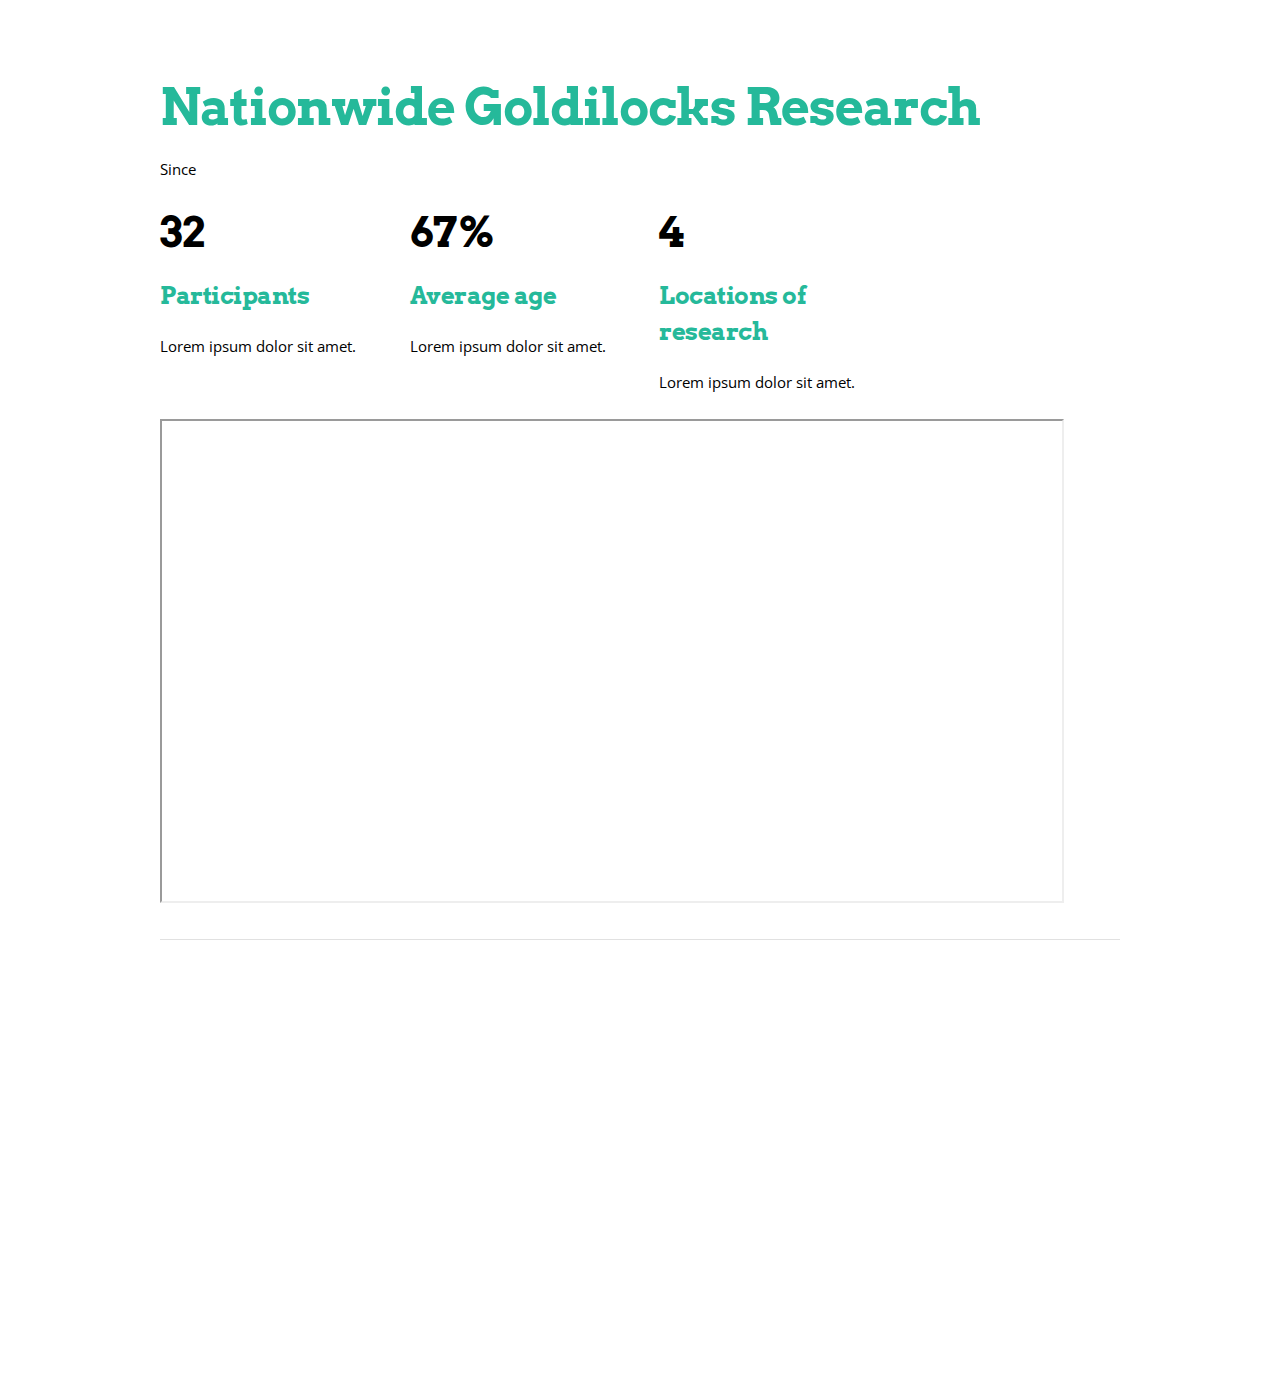
<file: goldilocks-r3.html>
<!DOCTYPE html>
<html lang="en">
<head>

  <!-- Basic Page Needs
  –––––––––––––––––––––––––––––––––––––––––––––––––– -->
  <meta charset="utf-8">
  <title>Empathy Lab - Building and Sharing Empathy</title>
  <meta name="description" content="Empathy Lab - Building and Sharing Empathy">
  <meta name="author" content="Empathy Lab and Shelton Davis">

  <!-- Mobile Specific Metas
  –––––––––––––––––––––––––––––––––––––––––––––––––– -->
  <meta name="viewport" content="width=device-width, initial-scale=1">

  <!-- FONT
  –––––––––––––––––––––––––––––––––––––––––––––––––– -->
  <link href="//fonts.googleapis.com/css?family=Raleway:400,300,600" rel="stylesheet" type="text/css">
  <link href="https://fonts.googleapis.com/css?family=Arvo:400,700" rel="stylesheet">


  <!-- CSS
  –––––––––––––––––––––––––––––––––––––––––––––––––– -->
  <link rel="stylesheet" href="css/normalize.css">
  <link rel="stylesheet" href="css/skeleton.css">
  <link rel="stylesheet" href="css/custom.css">

  <!-- Favicon
  –––––––––––––––––––––––––––––––––––––––––––––––––– -->
  <link rel="icon" type="image/png" href="images/favicon.png">
  <link href="https://fonts.googleapis.com/css?family=Arvo:400,700|Open+Sans" rel="stylesheet">
  <link rel="stylesheet" href="fonts/font-awesome.css">

  <!-- amCharts javascript sources -->
  		<script type="text/javascript" src="https://www.amcharts.com/lib/3/amcharts.js"></script>
  		<script type="text/javascript" src="https://www.amcharts.com/lib/3/serial.js"></script>
  		<script type="text/javascript" src="https://www.amcharts.com/lib/3/themes/light.js"></script>
      <script src="//www.amcharts.com/lib/4/core.js"></script>


  <!-- amCharts javascript code -->
  <script type="text/javascript">
    AmCharts.makeChart("chartdiv",
      {
        "type": "serial",
        "categoryField": "category",
        "startDuration": 1,
        "theme": "light",
        "categoryAxis": {
          "gridPosition": "start"
        },
        "trendLines": [],
        "graphs": [
          {
            "balloonText": "open:[[open]] close:[[close]]",
            "closeField": "close",
            "fillAlphas": 1,
            "id": "AmGraph-1",
            "openField": "open",
            "title": "graph 1",
            "type": "column",
            "valueField": "Not set"
          }
        ],
        "guides": [],
        "valueAxes": [
          {
            "id": "ValueAxis-1",
            "stackType": "regular",
            "title": "Axis title"
          }
        ],
        "allLabels": [],
        "balloon": {},
        "titles": [
          {
            "id": "Title-1",
            "size": 15,
            "text": "Chart Title"
          }
        ],
        "dataProvider": [
          {
            "category": "category 1",
            "open": "-4",
            "close": 5
          },
          {
            "category": "category 2",
            "open": 4,
            "close": 7
          },
          {
            "category": "category 3",
            "open": 3,
            "close": 6
          },
          {
            "category": "category 3",
            "open": 5,
            "close": 8
          }
        ]
      }
    );
  </script>

</head>
<body>

  <!-- Primary Page Layout
  –––––––––––––––––––––––––––––––––––––––––––––––––– -->
  <div class="container">
  <div class="row" style="margin-top: 8%">
    <h1>Nationwide Goldilocks Research</h1>
    <p>Since </p>
</div>
</div>
  <div class="section values">
    <div class="container">
    <div class="row">
      <div class="three columns value" >
        <h2 class="value-multiplier">32</h2>
          <h5 class="value-heading">Participants</h5>
          <p class="value-description">Lorem ipsum dolor sit amet.</p>
      </div>
      <div class="three columns value">
        <h2 class="value-multiplier">67%</h2>
          <h5 class="value-heading">Average age</h5>
          <p class="value-description">Lorem ipsum dolor sit amet.</p>
      </div>
      <div class="three columns value">
        <h2 class="value-multiplier">4</h2>
          <h5 class="value-heading">Locations of research</h5>
          <p class="value-description">Lorem ipsum dolor sit amet.</p>
      </div>
    </div>
  </div>
</div>
<div class="container">
    <div class="row">
      <div class="one column" >
        <iframe src="https://www.google.com/maps/d/embed?mid=1TeKL7g8KPR5AbDdYRPGUwDyTrbLzP4cU" width="900" height="480"></iframe>
      </div>
    </div>
    <hr>
    <div class="row">
      <div class="column">
        <div id="chartdiv" style="width: 100%; height: 400px; background-color: #FFFFFF;" ></div>
      </div>
    </div>
  </div>

  <!-- End Document
  –––––––––––––––––––––––––––––––––––––––––––––––––– -->
</body>
</html>
</file>
<file: css/skeleton.css>
/*
* Skeleton V2.0.4
* Copyright 2014, Dave Gamache
* www.getskeleton.com
* Free to use under the MIT license.
* http://www.opensource.org/licenses/mit-license.php
* 12/29/2014
*/


/* Table of contents
––––––––––––––––––––––––––––––––––––––––––––––––––
- Grid
- Base Styles
- Typography
- Links
- Buttons
- Forms
- Lists
- Code
- Tables
- Spacing
- Utilities
- Clearing
- Media Queries
*/


/* Grid
–––––––––––––––––––––––––––––––––––––––––––––––––– */
.container {
  position: relative;
  width: 100%;
  max-width: 960px;
  margin: 0 auto;
  padding: 0 20px;
  box-sizing: border-box; }
.column,
.columns {
  width: 100%;
  float: left;
  box-sizing: border-box; }

/* For devices larger than 400px */
@media (min-width: 400px) {
  .container {
    width: 85%;
    padding: 0; }
}

/* For devices larger than 550px */
@media (min-width: 550px) {
  .container {
    width: 80%; }
  .column,
  .columns {
    margin-left: 4%; }
  .column:first-child,
  .columns:first-child {
    margin-left: 0; }

  .one.column,
  .one.columns                    { width: 4.66666666667%; }
  .two.columns                    { width: 13.3333333333%; }
  .three.columns                  { width: 22%;            }
  .four.columns                   { width: 30.6666666667%; }
  .five.columns                   { width: 39.3333333333%; }
  .six.columns                    { width: 48%;            }
  .seven.columns                  { width: 56.6666666667%; }
  .eight.columns                  { width: 65.3333333333%; }
  .nine.columns                   { width: 74.0%;          }
  .ten.columns                    { width: 82.6666666667%; }
  .eleven.columns                 { width: 91.3333333333%; }
  .twelve.columns                 { width: 100%; margin-left: 0; }

  .one-third.column               { width: 30.6666666667%; }
  .two-thirds.column              { width: 65.3333333333%; }

  .one-half.column                { width: 48%; }

  /* Offsets */
  .offset-by-one.column,
  .offset-by-one.columns          { margin-left: 8.66666666667%; }
  .offset-by-two.column,
  .offset-by-two.columns          { margin-left: 17.3333333333%; }
  .offset-by-three.column,
  .offset-by-three.columns        { margin-left: 26%;            }
  .offset-by-four.column,
  .offset-by-four.columns         { margin-left: 34.6666666667%; }
  .offset-by-five.column,
  .offset-by-five.columns         { margin-left: 43.3333333333%; }
  .offset-by-six.column,
  .offset-by-six.columns          { margin-left: 52%;            }
  .offset-by-seven.column,
  .offset-by-seven.columns        { margin-left: 60.6666666667%; }
  .offset-by-eight.column,
  .offset-by-eight.columns        { margin-left: 69.3333333333%; }
  .offset-by-nine.column,
  .offset-by-nine.columns         { margin-left: 78.0%;          }
  .offset-by-ten.column,
  .offset-by-ten.columns          { margin-left: 86.6666666667%; }
  .offset-by-eleven.column,
  .offset-by-eleven.columns       { margin-left: 95.3333333333%; }

  .offset-by-one-third.column,
  .offset-by-one-third.columns    { margin-left: 34.6666666667%; }
  .offset-by-two-thirds.column,
  .offset-by-two-thirds.columns   { margin-left: 69.3333333333%; }

  .offset-by-one-half.column,
  .offset-by-one-half.columns     { margin-left: 52%; }

}


/* Base Styles
–––––––––––––––––––––––––––––––––––––––––––––––––– */
/* NOTE
html is set to 62.5% so that all the REM measurements throughout Skeleton
are based on 10px sizing. So basically 1.5rem = 15px :) */
html {
  font-size: 62.5%; }
body {
  font-size: 1.5em; /* currently ems cause chrome bug misinterpreting rems on body element */
  line-height: 1.6;
  font-weight: 400;
  font-family: 'Open Sans', sans-serif;
  color: black; }


/* Typography
–––––––––––––––––––––––––––––––––––––––––––––––––– */
h1, h2, h3, h4, h5, h6 {
  margin-top: 0;
  margin-bottom: 2rem;
  font-weight: 700;
  font-family: 'Arvo', serif;
 }
h1 { font-size: 4.0rem; line-height: 1.2;  letter-spacing: -.1rem;}
h2 { font-size: 3.6rem; line-height: 1.25; letter-spacing: -.1rem; }
h3 { font-size: 3.0rem; line-height: 1.3;  letter-spacing: -.1rem; }
h4 { font-size: 2.4rem; line-height: 1.35; letter-spacing: -.08rem; }
h5 { font-size: 1.8rem; line-height: 1.5;  letter-spacing: -.05rem; }
h6 { font-size: 1.5rem; line-height: 1.6;  letter-spacing: 0; }

/* Larger than phablet */
@media (min-width: 550px) {
  h1 { font-size: 5.0rem; }
  h2 { font-size: 4.2rem; }
  h3 { font-size: 3.6rem; }
  h4 { font-size: 3.0rem; }
  h5 { font-size: 2.4rem; }
  h6 { font-size: 1.5rem; }
}

p {
  margin-top: 0;
}


/* Links
–––––––––––––––––––––––––––––––––––––––––––––––––– */
a {
  text-decoration: underline;
}
a:hover {
  text-decoration: underline;
}


/* Buttons
–––––––––––––––––––––––––––––––––––––––––––––––––– */
.button,
button,
input[type="submit"],
input[type="reset"],
input[type="button"] {
  display: inline-block;
  height: 38px;
  padding: 0 30px;
  color: #555;
  text-align: center;
  font-size: 11px;
  font-weight: 600;
  line-height: 38px;
  letter-spacing: .1rem;
  text-transform: uppercase;
  text-decoration: none;
  white-space: nowrap;
  background-color: transparent;
  border-radius: 4px;
  border: 1px solid #bbb;
  cursor: pointer;
  box-sizing: border-box; }
.button:hover,
button:hover,
input[type="submit"]:hover,
input[type="reset"]:hover,
input[type="button"]:hover,
.button:focus,
button:focus,
input[type="submit"]:focus,
input[type="reset"]:focus,
input[type="button"]:focus {
  color: #333;
  border-color: #888;
  outline: 0; }
.button.button-primary,
button.button-primary,
input[type="submit"].button-primary,
input[type="reset"].button-primary,
input[type="button"].button-primary {
  color: #FFF;
  background-color: #33C3F0;
  border-color: #33C3F0; }
.button.button-primary:hover,
button.button-primary:hover,
input[type="submit"].button-primary:hover,
input[type="reset"].button-primary:hover,
input[type="button"].button-primary:hover,
.button.button-primary:focus,
button.button-primary:focus,
input[type="submit"].button-primary:focus,
input[type="reset"].button-primary:focus,
input[type="button"].button-primary:focus {
  color: #FFF;
  background-color: #1EAEDB;
  border-color: #1EAEDB; }


/* Forms
–––––––––––––––––––––––––––––––––––––––––––––––––– */
input[type="email"],
input[type="number"],
input[type="search"],
input[type="text"],
input[type="tel"],
input[type="url"],
input[type="password"],
textarea,
select {
  height: 38px;
  padding: 6px 10px; /* The 6px vertically centers text on FF, ignored by Webkit */
  background-color: #fff;
  border: 1px solid #D1D1D1;
  border-radius: 4px;
  box-shadow: none;
  box-sizing: border-box; }
/* Removes awkward default styles on some inputs for iOS */
input[type="email"],
input[type="number"],
input[type="search"],
input[type="text"],
input[type="tel"],
input[type="url"],
input[type="password"],
textarea {
  -webkit-appearance: none;
     -moz-appearance: none;
          appearance: none; }
textarea {
  min-height: 65px;
  padding-top: 6px;
  padding-bottom: 6px; }
input[type="email"]:focus,
input[type="number"]:focus,
input[type="search"]:focus,
input[type="text"]:focus,
input[type="tel"]:focus,
input[type="url"]:focus,
input[type="password"]:focus,
textarea:focus,
select:focus {
  border: 1px solid #33C3F0;
  outline: 0; }
label,
legend {
  display: block;
  margin-bottom: .5rem;
  font-weight: 600; }
fieldset {
  padding: 0;
  border-width: 0; }
input[type="checkbox"],
input[type="radio"] {
  display: inline; }
label > .label-body {
  display: inline-block;
  margin-left: .5rem;
  font-weight: normal; }


/* Lists
–––––––––––––––––––––––––––––––––––––––––––––––––– */
ul {
  list-style: circle inside; }
ol {
  list-style: decimal inside; }
ol, ul {
  padding-left: 0;
  margin-top: 0; }
ul ul,
ul ol,
ol ol,
ol ul {
  margin: 1.5rem 0 1.5rem 3rem;
  font-size: 90%; }
li {
  margin-bottom: 1rem; }


/* Code
–––––––––––––––––––––––––––––––––––––––––––––––––– */
code {
  padding: .2rem .5rem;
  margin: 0 .2rem;
  font-size: 90%;
  white-space: nowrap;
  background: #F1F1F1;
  border: 1px solid #E1E1E1;
  border-radius: 4px; }
pre > code {
  display: block;
  padding: 1rem 1.5rem;
  white-space: pre; }


/* Tables
–––––––––––––––––––––––––––––––––––––––––––––––––– */
th,
td {
  padding: 12px 15px;
  text-align: left;
  border-bottom: 1px solid #E1E1E1; }
th:first-child,
td:first-child {
  padding-left: 0; }
th:last-child,
td:last-child {
  padding-right: 0; }


/* Spacing
–––––––––––––––––––––––––––––––––––––––––––––––––– */
button,
.button {
  margin-bottom: 1rem; }
input,
textarea,
select,
fieldset {
  margin-bottom: 1.5rem; }
pre,
blockquote,
dl,
figure,
table,
p,
ul,
ol,
form {
  margin-bottom: 2.5rem; }


/* Utilities
–––––––––––––––––––––––––––––––––––––––––––––––––– */
.u-full-width {
  width: 100%;
  box-sizing: border-box; }
.u-max-full-width {
  max-width: 100%;
  box-sizing: border-box; }
.u-pull-right {
  float: right; }
.u-pull-left {
  float: left; }


/* Misc
–––––––––––––––––––––––––––––––––––––––––––––––––– */
hr {
  margin-top: 3rem;
  margin-bottom: 3.5rem;
  border-width: 0;
  border-top: 1px solid #E1E1E1; }


/* Clearing
–––––––––––––––––––––––––––––––––––––––––––––––––– */

/* Self Clearing Goodness */
.container:after,
.row:after,
.u-cf {
  content: "";
  display: table;
  clear: both; }


/* Media Queries
–––––––––––––––––––––––––––––––––––––––––––––––––– */
/*
Note: The best way to structure the use of media queries is to create the queries
near the relevant code. For example, if you wanted to change the styles for buttons
on small devices, paste the mobile query code up in the buttons section and style it
there.
*/


/* Larger than mobile */
@media (min-width: 400px) {}

/* Larger than phablet (also point when grid becomes active) */
@media (min-width: 550px) {}

/* Larger than tablet */
@media (min-width: 750px) {}

/* Larger than desktop */
@media (min-width: 1000px) {}

/* Larger than Desktop HD */
@media (min-width: 1200px) {}
</file>
<file: css/custom.css>
IMG.displayed {
    display: block;
    margin-left: auto;
    margin-right: auto;
  }

.social {
    text-decoration: none;
  }

  ::-moz-selection { /* Code for Firefox */
      color: pink;
      background: rgba(255, 255, 255, 0.5);
  }

  ::selection {
      color: pink;
      background: rgba(255, 255, 255, 0.5);
  }

hr.greenline {
  border-top: 1px solid rgba(37,185,154, 1);
}

class.red {
  color: red;
}

div.center {
  text-align: center;
}


/* Typography --*/

h1, h5 {
  color: rgba(37,185,154, 1);
}


/* Links
–––––––––––––––––––––––––––––––––––––––––––––––––– */
a {
  color: rgba(37,185,154, 1);
  text-decoration: underline;
}
a:hover {
  color: rgba(37,185,154, .75);
  text-decoration: underline;
}
</file>
